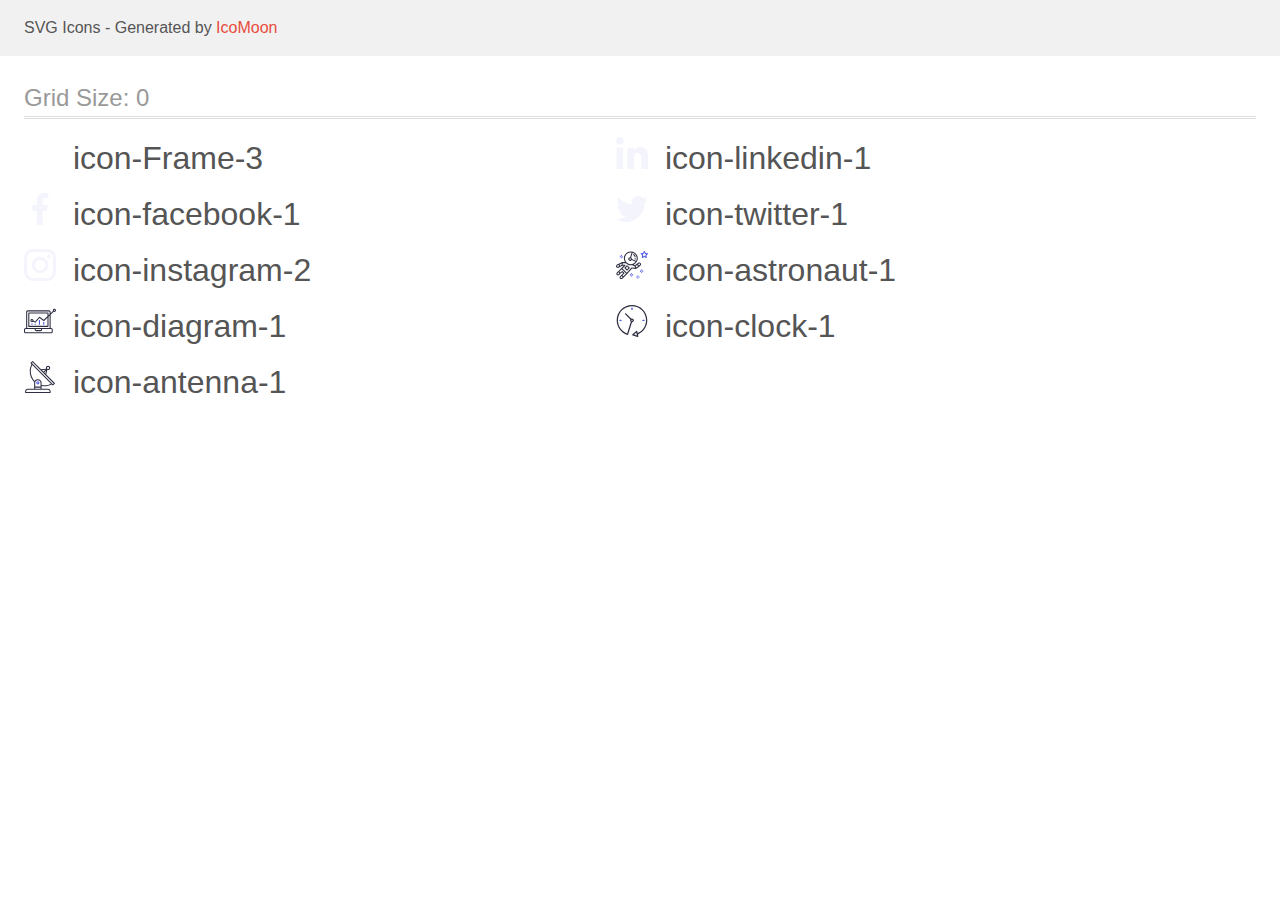
<file: images/icomoon/demo.html>
<!doctype html>
<html>
<head>
    <title>IcoMoon - SVG Icons</title>
    <meta charset="utf-8">
    <meta name="viewport" content="width=device-width, initial-scale=1">
    <link rel="stylesheet" href="demo-files/demo.css">
    <link rel="stylesheet" href="style.css">
</head>
<body>
<svg aria-hidden="true" style="position: absolute; width: 0; height: 0; overflow: hidden;" version="1.1" xmlns="http://www.w3.org/2000/svg" xmlns:xlink="http://www.w3.org/1999/xlink">
<defs>
<symbol id="icon-Frame-3" viewBox="0 0 32 32">
<path fill="#fff" style="fill: var(--color1, #fff)" d="M32 2.667l-32 15 10.227 3.156 15.773-12.323-11.998 13.488 0.010 0.003-0.012-0.003v7.345l5.735-5.576 7.265 2.242 5-23.333z"></path>
</symbol>
<symbol id="icon-linkedin-1" viewBox="0 0 32 32">
<path fill="#f4f4fd" style="fill: var(--color2, #f4f4fd)" d="M31.992 32v-0.001h0.008v-11.736c0-5.741-1.236-10.164-7.948-10.164-3.227 0-5.392 1.771-6.276 3.449h-0.093v-2.913h-6.364v21.364h6.627v-10.579c0-2.785 0.528-5.479 3.977-5.479 3.399 0 3.449 3.179 3.449 5.657v10.401h6.62z"></path>
<path fill="#f4f4fd" style="fill: var(--color2, #f4f4fd)" d="M0.528 10.636h6.635v21.364h-6.635v-21.364z"></path>
<path fill="#f4f4fd" style="fill: var(--color2, #f4f4fd)" d="M3.843-0c-2.121 0-3.843 1.721-3.843 3.843s1.721 3.879 3.843 3.879c2.121 0 3.843-1.757 3.843-3.879-0.001-2.121-1.723-3.843-3.843-3.843v0z"></path>
</symbol>
<symbol id="icon-facebook-1" viewBox="0 0 32 32">
<path fill="#f4f4fd" style="fill: var(--color2, #f4f4fd)" d="M21.329 5.313h2.921v-5.088c-0.504-0.069-2.237-0.225-4.256-0.225-4.212 0-7.097 2.649-7.097 7.519v4.481h-4.648v5.688h4.648v14.312h5.699v-14.311h4.46l0.708-5.688h-5.169v-3.919c0.001-1.644 0.444-2.769 2.735-2.769z"></path>
</symbol>
<symbol id="icon-twitter-1" viewBox="0 0 32 32">
<path fill="#f4f4fd" style="fill: var(--color2, #f4f4fd)" d="M32 6.078c-1.19 0.522-2.458 0.868-3.78 1.036 1.36-0.812 2.398-2.088 2.886-3.626-1.268 0.756-2.668 1.29-4.16 1.588-1.204-1.282-2.92-2.076-4.792-2.076-3.632 0-6.556 2.948-6.556 6.562 0 0.52 0.044 1.020 0.152 1.496-5.454-0.266-10.28-2.88-13.522-6.862-0.566 0.982-0.898 2.106-0.898 3.316 0 2.272 1.17 4.286 2.914 5.452-1.054-0.020-2.088-0.326-2.964-0.808 0 0.020 0 0.046 0 0.072 0 3.188 2.274 5.836 5.256 6.446-0.534 0.146-1.116 0.216-1.72 0.216-0.42 0-0.844-0.024-1.242-0.112 0.85 2.598 3.262 4.508 6.13 4.57-2.232 1.746-5.066 2.798-8.134 2.798-0.538 0-1.054-0.024-1.57-0.090 2.906 1.874 6.35 2.944 10.064 2.944 12.072 0 18.672-10 18.672-18.668 0-0.29-0.010-0.57-0.024-0.848 1.302-0.924 2.396-2.078 3.288-3.406z"></path>
</symbol>
<symbol id="icon-instagram-2" viewBox="0 0 32 32">
<path fill="#f4f4fd" style="fill: var(--color2, #f4f4fd)" d="M31.969 9.408c-0.075-1.7-0.35-2.869-0.744-3.882-0.406-1.075-1.031-2.038-1.85-2.838-0.8-0.813-1.769-1.444-2.832-1.844-1.019-0.394-2.182-0.669-3.882-0.744-1.713-0.081-2.257-0.1-6.601-0.1s-4.888 0.019-6.595 0.094c-1.7 0.075-2.869 0.35-3.882 0.744-1.075 0.406-2.038 1.031-2.838 1.85-0.813 0.8-1.444 1.769-1.844 2.832-0.394 1.019-0.669 2.182-0.744 3.882-0.081 1.713-0.1 2.257-0.1 6.601s0.019 4.888 0.094 6.595c0.075 1.7 0.35 2.869 0.744 3.882 0.406 1.075 1.038 2.038 1.85 2.838 0.8 0.813 1.769 1.444 2.832 1.844 1.019 0.394 2.182 0.669 3.882 0.744 1.706 0.075 2.25 0.094 6.595 0.094s4.888-0.019 6.595-0.094c1.7-0.075 2.869-0.35 3.882-0.744 2.151-0.831 3.851-2.532 4.682-4.682 0.394-1.019 0.669-2.182 0.744-3.882 0.075-1.707 0.094-2.25 0.094-6.595s-0.006-4.888-0.081-6.595zM29.087 22.473c-0.069 1.563-0.331 2.407-0.55 2.969-0.538 1.394-1.644 2.5-3.038 3.038-0.563 0.219-1.413 0.481-2.969 0.55-1.688 0.075-2.194 0.094-6.464 0.094s-4.782-0.019-6.464-0.094c-1.563-0.069-2.407-0.331-2.969-0.55-0.694-0.256-1.325-0.663-1.838-1.194-0.531-0.519-0.938-1.144-1.194-1.838-0.219-0.563-0.481-1.413-0.55-2.969-0.075-1.688-0.094-2.194-0.094-6.464s0.019-4.782 0.094-6.464c0.069-1.563 0.331-2.407 0.55-2.969 0.256-0.694 0.663-1.325 1.2-1.838 0.519-0.531 1.144-0.938 1.838-1.194 0.563-0.219 1.413-0.481 2.969-0.55 1.688-0.075 2.194-0.094 6.464-0.094 4.276 0 4.782 0.019 6.464 0.094 1.563 0.069 2.407 0.331 2.969 0.55 0.694 0.256 1.325 0.662 1.838 1.194 0.531 0.519 0.938 1.144 1.194 1.838 0.219 0.563 0.481 1.413 0.55 2.969 0.075 1.688 0.094 2.194 0.094 6.464s-0.019 4.77-0.094 6.458z"></path>
<path fill="#f4f4fd" style="fill: var(--color2, #f4f4fd)" d="M16.059 7.783c-4.538 0-8.22 3.682-8.22 8.22s3.682 8.22 8.22 8.22c4.539 0 8.22-3.682 8.22-8.22s-3.682-8.22-8.22-8.22zM16.059 21.335c-2.944 0-5.332-2.388-5.332-5.332s2.388-5.332 5.332-5.332c2.944 0 5.332 2.388 5.332 5.332s-2.388 5.332-5.332 5.332z"></path>
<path fill="#f4f4fd" style="fill: var(--color2, #f4f4fd)" d="M26.524 7.458c0 1.060-0.859 1.919-1.919 1.919s-1.919-0.859-1.919-1.919c0-1.060 0.859-1.919 1.919-1.919s1.919 0.859 1.919 1.919z"></path>
</symbol>
<symbol id="icon-astronaut-1" viewBox="0 0 32 32">
<path fill="#4d5ae5" style="fill: var(--color3, #4d5ae5)" d="M31.974 4.524c-0.063-0.193-0.229-0.333-0.43-0.363l-1.91-0.278-0.855-1.731c-0.179-0.365-0.777-0.365-0.956 0l-0.855 1.731-1.91 0.278c-0.201 0.029-0.367 0.17-0.431 0.363-0.062 0.193-0.011 0.405 0.135 0.547l1.383 1.348-0.326 1.903c-0.034 0.2 0.048 0.402 0.212 0.522 0.166 0.121 0.382 0.135 0.562 0.040l1.709-0.899 1.709 0.899c0.078 0.041 0.164 0.061 0.249 0.061 0.11 0 0.221-0.034 0.314-0.102 0.164-0.119 0.246-0.322 0.212-0.522l-0.326-1.903 1.383-1.348c0.145-0.142 0.197-0.354 0.135-0.547zM29.511 5.851c-0.125 0.122-0.183 0.299-0.153 0.472l0.191 1.114-1-0.526c-0.078-0.041-0.163-0.061-0.249-0.061s-0.17 0.020-0.249 0.061l-1.001 0.526 0.191-1.114c0.030-0.173-0.028-0.349-0.153-0.472l-0.81-0.789 1.119-0.163c0.174-0.025 0.324-0.134 0.402-0.292l0.5-1.013 0.5 1.013c0.078 0.157 0.228 0.267 0.402 0.292l1.119 0.163-0.809 0.789z"></path>
<path fill="#4d5ae5" style="fill: var(--color3, #4d5ae5)" d="M26.133 20.522h-1.067v1.067h1.067v-1.067z"></path>
<path fill="#4d5ae5" style="fill: var(--color3, #4d5ae5)" d="M26.133 22.656h-1.067v1.067h1.067v-1.067z"></path>
<path fill="#4d5ae5" style="fill: var(--color3, #4d5ae5)" d="M27.2 21.589h-1.067v1.067h1.067v-1.067z"></path>
<path fill="#4d5ae5" style="fill: var(--color3, #4d5ae5)" d="M25.067 21.589h-1.067v1.067h1.067v-1.067z"></path>
<path fill="#4d5ae5" style="fill: var(--color3, #4d5ae5)" d="M22.4 26.389h-1.067v1.067h1.067v-1.067z"></path>
<path fill="#4d5ae5" style="fill: var(--color3, #4d5ae5)" d="M22.4 28.522h-1.067v1.067h1.067v-1.067z"></path>
<path fill="#4d5ae5" style="fill: var(--color3, #4d5ae5)" d="M23.467 27.456h-1.067v1.067h1.067v-1.067z"></path>
<path fill="#4d5ae5" style="fill: var(--color3, #4d5ae5)" d="M21.333 27.456h-1.067v1.067h1.067v-1.067z"></path>
<path fill="#4d5ae5" style="fill: var(--color3, #4d5ae5)" d="M16 24.256h-1.067v1.067h1.067v-1.067z"></path>
<path fill="#4d5ae5" style="fill: var(--color3, #4d5ae5)" d="M16 26.389h-1.067v1.067h1.067v-1.067z"></path>
<path fill="#4d5ae5" style="fill: var(--color3, #4d5ae5)" d="M17.067 25.322h-1.067v1.067h1.067v-1.067z"></path>
<path fill="#4d5ae5" style="fill: var(--color3, #4d5ae5)" d="M14.933 25.322h-1.067v1.067h1.067v-1.067z"></path>
<path fill="#4d5ae5" style="fill: var(--color3, #4d5ae5)" d="M5.867 6.122h-1.067v1.067h1.067v-1.067z"></path>
<path fill="#4d5ae5" style="fill: var(--color3, #4d5ae5)" d="M5.867 8.255h-1.067v1.067h1.067v-1.067z"></path>
<path fill="#4d5ae5" style="fill: var(--color3, #4d5ae5)" d="M6.933 7.189h-1.067v1.067h1.067v-1.067z"></path>
<path fill="#4d5ae5" style="fill: var(--color3, #4d5ae5)" d="M4.8 7.189h-1.067v1.067h1.067v-1.067z"></path>
<path fill="#2e2f42" style="fill: var(--color4, #2e2f42)" d="M24.715 14.159c-0.287-0.388-0.709-0.637-1.188-0.705-0.481-0.068-0.956 0.058-1.34 0.352l-1.252 0.96-1.898 1.417-1.358-0.541c2.421-1.086 4.114-3.508 4.114-6.32 0-3.823-3.123-6.933-6.961-6.933s-6.961 3.11-6.961 6.933c0 1.386 0.414 2.674 1.12 3.758l-2.764-0.024c-0.002 0-0.003 0-0.005 0-0.009 0-0.015 0.004-0.023 0.005-0.053 0.002-0.105 0.013-0.155 0.031-0.013 0.005-0.026 0.008-0.038 0.013-0.006 0.003-0.013 0.003-0.019 0.006l-3.233 1.596c-0.001 0-0.001 0-0.001 0.001l-1.893 0.911c-0.021 0.009-0.042 0.021-0.063 0.035-0.755 0.502-1.012 1.489-0.598 2.295 0.22 0.429 0.595 0.745 1.056 0.889 0.178 0.055 0.359 0.083 0.539 0.083 0.29 0 0.577-0.071 0.839-0.211l1.388-0.738 2.264-1.169 1.357-0.008-5.442 5.416c-0.001 0.001-0.001 0.001-0.002 0.001l-1.339 1.333c-0.316 0.315-0.49 0.732-0.49 1.178s0.174 0.863 0.49 1.179c0.325 0.323 0.752 0.485 1.179 0.485s0.854-0.162 1.18-0.485l1.314-1.309 1.741-1.3 0.901 0.897-1.762 1.754c-0 0.001-0.001 0.001-0.002 0.001l-1.339 1.333c-0.316 0.315-0.49 0.732-0.49 1.178s0.174 0.863 0.49 1.179c0.325 0.323 0.753 0.485 1.18 0.485s0.855-0.162 1.18-0.485l3.482-3.467c0.001-0.001 0.001-0.001 0.001-0.002l1.010-1-0.004-0.004c0.006-0.006 0.015-0.009 0.022-0.015l5.166-5.658 3.471 0.494c0.025 0.004 0.050 0.005 0.075 0.005 0.065 0 0.127-0.015 0.187-0.038 0.018-0.006 0.033-0.015 0.050-0.023 0.019-0.010 0.039-0.015 0.058-0.027l3.213-2.133c0.012-0.008 0.018-0.021 0.029-0.029 0.013-0.010 0.029-0.014 0.041-0.026l1.271-1.191c0.662-0.62 0.753-1.635 0.212-2.362zM2.13 17.77c-0.173 0.093-0.37 0.111-0.558 0.052-0.187-0.058-0.338-0.186-0.427-0.358-0.161-0.314-0.068-0.695 0.214-0.902l1.314-0.632 0.449 1.313-0.992 0.527zM5.628 15.942l-1.548 0.8-0.439-1.283 2.027-1.001-0.040 1.484zM20.727 9.322c0 0.918-0.219 1.785-0.599 2.559l-4.181-1.899c-0.044-0.573-0.341-1.075-0.788-1.388l1.464-4.86c2.378 0.756 4.105 2.974 4.105 5.588zM8.938 9.322c0-3.235 2.644-5.867 5.894-5.867 0.253 0 0.5 0.021 0.745 0.052l-1.432 4.754c-0.019-0.001-0.037-0.006-0.057-0.006-1.033 0-1.873 0.837-1.873 1.867s0.84 1.867 1.873 1.867c0.694 0 1.294-0.383 1.618-0.945l3.862 1.755c-1.075 1.446-2.795 2.39-4.737 2.39-3.25 0-5.894-2.632-5.894-5.867zM14.894 10.122c0 0.441-0.362 0.8-0.806 0.8s-0.806-0.359-0.806-0.8c0-0.441 0.362-0.8 0.806-0.8s0.806 0.359 0.806 0.8zM2.465 25.146c-0.236 0.234-0.619 0.234-0.854 0.001-0.114-0.114-0.176-0.263-0.176-0.423s0.062-0.309 0.176-0.421l0.962-0.958 0.851 0.848-0.959 0.955zM5.679 28.88c-0.236 0.234-0.619 0.235-0.855 0.001-0.114-0.114-0.176-0.263-0.176-0.423s0.062-0.309 0.176-0.421l0.963-0.959 0.852 0.848-0.96 0.955zM9.16 25.411c-0.001 0-0.001 0-0.002 0.001l-1.765 1.76-0.852-0.848 1.763-1.755c0 0 0 0 0-0s0.001-0.001 0.002-0.001c0.040-0.040 0.065-0.088 0.090-0.135 0.007-0.014 0.020-0.026 0.026-0.040 0.017-0.041 0.019-0.085 0.026-0.129 0.003-0.025 0.014-0.047 0.014-0.073 0-0.036-0.013-0.070-0.020-0.106-0.006-0.032-0.006-0.065-0.019-0.095-0.020-0.050-0.055-0.094-0.091-0.138-0.010-0.012-0.014-0.027-0.025-0.038 0 0 0 0-0.001 0s-0.001-0.002-0.001-0.002l-1.607-1.6c-0.017-0.017-0.039-0.024-0.058-0.038-0.028-0.022-0.055-0.042-0.087-0.058-0.030-0.015-0.061-0.024-0.093-0.033-0.034-0.010-0.067-0.017-0.103-0.020-0.033-0.002-0.063 0.001-0.095 0.005-0.036 0.004-0.069 0.009-0.104 0.020-0.034 0.011-0.063 0.027-0.094 0.045-0.020 0.011-0.042 0.015-0.061 0.029l-1.773 1.324-0.901-0.897 2.399-2.386 4.361 4.289-0.928 0.919zM15.979 18.394c-0.015-0.002-0.030 0.004-0.045 0.003-0.039-0.002-0.076 0.001-0.115 0.007-0.030 0.005-0.059 0.011-0.088 0.021-0.034 0.012-0.065 0.028-0.097 0.047-0.030 0.018-0.057 0.037-0.083 0.061-0.013 0.011-0.028 0.017-0.040 0.029l-4.698 5.146-4.328-4.257 2.833-2.818c0.209-0.208 0.21-0.546 0.002-0.755-0.105-0.105-0.243-0.157-0.381-0.156v-0.001l-2.219 0.013 0.028-1.607 3.104 0.027c1.265 1.294 3.029 2.101 4.981 2.101 0.437 0 0.864-0.045 1.279-0.123 0.040 0.032 0.079 0.065 0.13 0.085l2.41 0.96 0.152 0.758 0.178 0.885-3.003-0.427zM20.020 18.572l-0.313-1.558 1.446-1.080 0.947 1.257-2.080 1.381zM23.774 15.741l-0.838 0.785-0.931-1.236 0.831-0.637c0.155-0.119 0.351-0.168 0.543-0.143 0.193 0.027 0.364 0.128 0.48 0.284 0.217 0.292 0.18 0.699-0.085 0.947z"></path>
<path fill="#2e2f42" style="fill: var(--color4, #2e2f42)" d="M13.602 18.544l-2.143-2.133c-0.207-0.207-0.545-0.207-0.753 0l-2.142 2.133c-0.1 0.101-0.157 0.236-0.157 0.378s0.056 0.278 0.157 0.378l2.142 2.133c0.104 0.103 0.241 0.155 0.377 0.155s0.273-0.052 0.376-0.155l2.143-2.133c0.1-0.1 0.157-0.236 0.157-0.378s-0.057-0.278-0.157-0.378zM11.083 20.303l-1.387-1.381 1.387-1.381 1.387 1.381-1.387 1.381z"></path>
<path fill="#2e2f42" style="fill: var(--color4, #2e2f42)" d="M17.164 5.071l-0.258 1.036c0.071 0.018 1.738 0.452 1.738 2.149h1.067c-0-2.017-1.666-2.965-2.547-3.185z"></path>
<path fill="#2e2f42" style="fill: var(--color4, #2e2f42)" d="M19.711 9.322h-1.067v1.067h1.067v-1.067z"></path>
</symbol>
<symbol id="icon-diagram-1" viewBox="0 0 32 32">
<path fill="#4d5ae5" style="fill: var(--color3, #4d5ae5)" d="M14.925 14.965h1.066v4.798h-1.066v-4.797z"></path>
<path fill="#4d5ae5" style="fill: var(--color3, #4d5ae5)" d="M19.19 17.097h1.066v2.665h-1.066v-2.665z"></path>
<path fill="#4d5ae5" style="fill: var(--color3, #4d5ae5)" d="M10.661 18.696h1.066v1.066h-1.066v-1.066z"></path>
<path fill="#4d5ae5" style="fill: var(--color3, #4d5ae5)" d="M7.463 18.163h1.066v1.599h-1.066v-1.599z"></path>
<path fill="#2e2f42" style="fill: var(--color4, #2e2f42)" d="M1.599 28.291h25.587c0.883 0 1.599-0.716 1.599-1.599v-2.132c0-0.883-0.716-1.599-1.599-1.599h-0.533v-13.293l3.028-2.868c0.703 0.346 1.553 0.136 2.013-0.499s0.396-1.508-0.152-2.068-1.42-0.644-2.065-0.198c-0.644 0.446-0.873 1.292-0.542 2.002l-2.281 2.163v-1.23c0-0.883-0.716-1.599-1.599-1.599h-21.322c-0.883 0-1.599 0.716-1.599 1.599v15.992h-0.533c-0.883 0-1.599 0.716-1.599 1.599v2.132c0 0.883 0.716 1.599 1.599 1.599zM30.384 4.837c0.294 0 0.533 0.239 0.533 0.533s-0.239 0.533-0.533 0.533c-0.294 0-0.533-0.239-0.533-0.533s0.239-0.533 0.533-0.533zM3.198 6.969c0-0.294 0.239-0.533 0.533-0.533h21.322c0.294 0 0.533 0.239 0.533 0.533v2.239l-1.066 1.013v-2.186c0-0.294-0.239-0.533-0.533-0.533h-19.19c-0.294 0-0.533 0.239-0.533 0.533v13.326c0 0.294 0.239 0.533 0.533 0.533h19.19c0.294 0 0.533-0.239 0.533-0.533v-9.674l1.066-1.010v12.284h-22.388v-15.992zM7.996 13.899c-0.721-0.002-1.354 0.478-1.546 1.174s0.105 1.433 0.725 1.801c0.62 0.368 1.41 0.276 1.928-0.226l1.853 0.93c0.215 0.108 0.476 0.057 0.636-0.123l3.939-4.431 3.872 2.901c0.208 0.156 0.498 0.139 0.686-0.039l3.365-3.188v8.131h-18.124v-12.26h18.124v2.66l-3.771 3.572-3.904-2.927c-0.222-0.166-0.534-0.135-0.718 0.072l-3.993 4.493-1.493-0.746c0.011-0.064 0.018-0.129 0.020-0.193 0-0.883-0.716-1.599-1.599-1.599zM8.529 15.498c0 0.294-0.239 0.533-0.533 0.533s-0.533-0.239-0.533-0.533c0-0.294 0.239-0.533 0.533-0.533s0.533 0.239 0.533 0.533zM11.727 24.027h5.331v0.533c0 0.294-0.239 0.533-0.533 0.533h-4.264c-0.294 0-0.533-0.239-0.533-0.533v-0.533zM1.066 24.56c0-0.294 0.239-0.533 0.533-0.533h9.062v0.533c0 0.883 0.716 1.599 1.599 1.599h4.264c0.883 0 1.599-0.716 1.599-1.599v-0.533h9.062c0.294 0 0.533 0.239 0.533 0.533v2.132c0 0.294-0.239 0.533-0.533 0.533h-25.587c-0.294 0-0.533-0.239-0.533-0.533v-2.132z"></path>
</symbol>
<symbol id="icon-clock-1" viewBox="0 0 32 32">
<path fill="#2e2f42" style="fill: var(--color4, #2e2f42)" d="M31.297 15.301c-0.002-8.452-6.855-15.303-15.308-15.301s-15.303 6.855-15.301 15.308c0.001 6.658 4.307 12.551 10.649 14.576 0.061 0.019 0.124 0.029 0.187 0.029 0.121-0 0.239-0.032 0.342-0.094 0.135-0.080 0.236-0.207 0.283-0.356l3.865-12.25c1.057-0.005 1.909-0.866 1.903-1.923s-0.866-1.909-1.923-1.903c-0.284 0.001-0.565 0.067-0.82 0.191l-5.106-5.107c-0.253-0.245-0.657-0.238-0.902 0.016-0.239 0.247-0.239 0.639 0 0.886l5.103 5.109c-0.392 0.799-0.168 1.764 0.536 2.309l-3.683 11.673c-7.278-2.681-11.004-10.754-8.323-18.032s10.754-11.004 18.032-8.323c7.278 2.681 11.004 10.754 8.323 18.032-1.31 3.556-4.001 6.431-7.462 7.973l-0.398-1.874c-0.073-0.345-0.411-0.565-0.756-0.492-0.109 0.023-0.209 0.074-0.293 0.148l-3.837 3.426c-0.263 0.234-0.287 0.637-0.052 0.9 0.076 0.085 0.174 0.149 0.283 0.184l4.899 1.564c0.335 0.108 0.694-0.077 0.802-0.412 0.034-0.106 0.040-0.219 0.017-0.328l-0.391-1.839c5.664-2.388 9.342-7.942 9.329-14.089zM15.992 14.664c0.352 0 0.638 0.286 0.638 0.638s-0.286 0.638-0.638 0.638c-0.352 0-0.638-0.285-0.638-0.638s0.285-0.638 0.638-0.638zM18.093 29.528l2.184-1.948 0.603 2.84-2.787-0.892z"></path>
<path fill="#4d5ae5" style="fill: var(--color3, #4d5ae5)" d="M15.354 3.185v1.275c0 0.352 0.285 0.638 0.638 0.638s0.638-0.285 0.638-0.638v-1.275c0-0.352-0.286-0.638-0.638-0.638s-0.638 0.286-0.638 0.638z"></path>
<path fill="#4d5ae5" style="fill: var(--color3, #4d5ae5)" d="M3.876 14.664c-0.352 0-0.638 0.286-0.638 0.638s0.285 0.638 0.638 0.638h1.275c0.352 0 0.638-0.285 0.638-0.638s-0.285-0.638-0.638-0.638h-1.275z"></path>
<path fill="#4d5ae5" style="fill: var(--color3, #4d5ae5)" d="M28.108 15.939c0.352 0 0.638-0.285 0.638-0.638s-0.285-0.638-0.638-0.638h-1.275c-0.352 0-0.638 0.286-0.638 0.638s0.286 0.638 0.638 0.638h1.275z"></path>
</symbol>
<symbol id="icon-antenna-1" viewBox="0 0 32 32">
<path fill="#2e2f42" style="fill: var(--color4, #2e2f42)" d="M30.773 22.098l-8.443-8.505 0.937-4.615c0.242 0.094 0.499 0.144 0.758 0.146h0.006c1.192 0.014 2.17-0.941 2.184-2.133s-0.941-2.17-2.133-2.184c-1.192-0.014-2.17 0.941-2.184 2.133-0.003 0.255 0.039 0.509 0.125 0.749l-4.96 0.605-8.091-8.133c-0.099-0.101-0.235-0.159-0.377-0.16-0.14 0.001-0.274 0.056-0.373 0.155l-1.513 1.504c-0.208 0.208-0.208 0.546 0 0.754l0.814 0.826c-3.153 5.798-2.129 12.978 2.519 17.663 0.043 0.041 0.092 0.074 0.146 0.098-0.034 0.18-0.051 0.364-0.052 0.547v6.187h-6.4c-1.472 0.002-2.665 1.195-2.667 2.667v1.067c0 0.295 0.239 0.533 0.533 0.533h24.533c0.295 0 0.533-0.239 0.533-0.533v-1.067c-0.002-1.472-1.195-2.665-2.667-2.667h-6.4v-2.742c1.003 0.21 2.024 0.317 3.049 0.32 2.458-0.003 4.877-0.615 7.040-1.783l0.818 0.823c0.099 0.101 0.235 0.159 0.377 0.16 0.14-0.001 0.274-0.056 0.373-0.155l1.513-1.504c0.208-0.208 0.208-0.546 0-0.754zM23.28 6.233c0.418-0.415 1.093-0.414 1.509 0.004s0.414 1.093-0.004 1.508c-0.2 0.199-0.47 0.31-0.752 0.31h-0.003c-0.589-0.003-1.064-0.483-1.061-1.072 0.002-0.282 0.115-0.552 0.314-0.751h-0.002zM22.024 9.738l-0.598 2.946-1.175-1.182 1.774-1.763zM21.419 8.836l-1.92 1.909-1.485-1.493 3.405-0.415zM24.004 28.8c0.884 0 1.6 0.716 1.6 1.6v0.533h-23.467v-0.533c0-0.884 0.716-1.6 1.6-1.6h20.267zM16.537 26.667v1.067h-5.333v-1.067h5.333zM11.204 25.6v-4.053c0-1.294 1.196-2.347 2.667-2.347s2.667 1.053 2.667 2.347v4.053h-5.333zM17.604 23.904v-2.357c0-1.882-1.675-3.413-3.733-3.413-1.331-0.020-2.576 0.657-3.281 1.786-4.058-4.274-4.971-10.645-2.279-15.887l18.602 18.708c-2.872 1.461-6.165 1.873-9.309 1.163zM28.893 23.22l-21.057-21.181 0.755-0.752 7.935 7.98c0.004 0 0.006 0.007 0.010 0.010l13.115 13.191-0.757 0.752z"></path>
<path fill="#4d5ae5" style="fill: var(--color3, #4d5ae5)" d="M13.876 20.267h-0.005c-0.884-0.001-1.601 0.714-1.602 1.598s0.714 1.601 1.598 1.602h0.005c0.884 0.001 1.601-0.714 1.602-1.598s-0.714-1.601-1.598-1.602zM14.249 22.245c-0.1 0.1-0.236 0.156-0.378 0.155-0.295-0.002-0.532-0.242-0.531-0.536 0.001-0.141 0.057-0.276 0.157-0.375s0.233-0.154 0.373-0.155c0.295 0.002 0.532 0.242 0.531 0.536-0.001 0.141-0.057 0.276-0.157 0.375h0.005z"></path>
</symbol>
</defs>
</svg>

<header class="bgc1 clearfix">
<div class="mhl">
    <p>SVG Icons - Generated by <a href="https://icomoon.io/app">IcoMoon</a></p>
</div>
</header>
    <div class="clearfix mhl ptl">
        <h1 class="mvm mtn fgc1">Grid Size: 0</h1>
        <div class="glyph fs1">
            <div class="clearfix pbs">
                <svg class="icon-Frame-3"><use xlink:href="#icon-Frame-3"></use></svg><span class="name"> icon-Frame-3</span>
            </div>
        </div>
        <div class="glyph fs1">
            <div class="clearfix pbs">
                <svg class="icon-linkedin-1"><use xlink:href="#icon-linkedin-1"></use></svg><span class="name"> icon-linkedin-1</span>
            </div>
        </div>
        <div class="glyph fs1">
            <div class="clearfix pbs">
                <svg class="icon-facebook-1"><use xlink:href="#icon-facebook-1"></use></svg><span class="name"> icon-facebook-1</span>
            </div>
        </div>
        <div class="glyph fs1">
            <div class="clearfix pbs">
                <svg class="icon-twitter-1"><use xlink:href="#icon-twitter-1"></use></svg><span class="name"> icon-twitter-1</span>
            </div>
        </div>
        <div class="glyph fs1">
            <div class="clearfix pbs">
                <svg class="icon-instagram-2"><use xlink:href="#icon-instagram-2"></use></svg><span class="name"> icon-instagram-2</span>
            </div>
        </div>
        <div class="glyph fs1">
            <div class="clearfix pbs">
                <svg class="icon-astronaut-1"><use xlink:href="#icon-astronaut-1"></use></svg><span class="name"> icon-astronaut-1</span>
            </div>
        </div>
        <div class="glyph fs1">
            <div class="clearfix pbs">
                <svg class="icon-diagram-1"><use xlink:href="#icon-diagram-1"></use></svg><span class="name"> icon-diagram-1</span>
            </div>
        </div>
        <div class="glyph fs1">
            <div class="clearfix pbs">
                <svg class="icon-clock-1"><use xlink:href="#icon-clock-1"></use></svg><span class="name"> icon-clock-1</span>
            </div>
        </div>
        <div class="glyph fs1">
            <div class="clearfix pbs">
                <svg class="icon-antenna-1"><use xlink:href="#icon-antenna-1"></use></svg><span class="name"> icon-antenna-1</span>
            </div>
        </div>
  </div>
<script defer src="svgxuse.js"></script>
</body>
</html>
</file>
<file: images/icomoon/demo-files/demo.css>
body {
  padding: 0;
  margin: 0;
  font-family: sans-serif;
  font-size: 1em;
  line-height: 1.5;
  color: #555;
  background: #fff;
}
h1 {
  font-size: 1.5em;
  font-weight: normal;
  box-shadow: 0 1px #ddd, 0 2px #fff, 0 3px #ddd;
}
small {
  font-size: .66666667em;
}
a {
  color: #e74c3c;
  text-decoration: none;
}
a:hover, a:focus {
  box-shadow: 0 1px #e74c3c;
}
.bshadow0, input {
  box-shadow: inset 0 -2px #e7e7e7;
}
input:hover {
  box-shadow: inset 0 -2px #ccc;
}
input, fieldset {
  font-size: 1em;
  margin: 0;
  padding: 0;
  border: 0;
}
input {
  color: inherit;
  line-height: 1.5;
  height: 1.5em;
  padding: .25em 0;
}
input:focus {
  outline: none;
  box-shadow: inset 0 -2px #449fdb;
}
.glyph {
  font-size: 16px;
  margin-right: 1.5em;
  float: left;
  width: 17em;
}
svg {
  color: #000;
}
.liga {
  width: 80%;
  width: calc(100% - 2.5em);
}
.talign-right {
  text-align: right;
}
.talign-center {
  text-align: center;
}
.bgc1 {
  background: #f1f1f1;
}
.fgc0 {
  color: #000;
}
.fgc1 {
  color: #999;
}
p {
  margin-top: 1em;
  margin-bottom: 1em;
}
.mvm {
  margin-top: .75em;
  margin-bottom: .75em;
}
.mtn {
  margin-top: 0;
}
.mtl, .mal {
  margin-top: 1.5em;
}
.mbl, .mal {
  margin-bottom: 1.5em;
}
.mal, .mhl {
  margin-left: 1.5em;
  margin-right: 1.5em;
}
.mhmm {
  margin-left: 1em;
  margin-right: 1em;
}
.ptl {
  padding-top: 1.5em;
}
.pbs, .pvs {
  padding-bottom: .25em;
}
.pvs, .pts {
  padding-top: .25em;
}
.unit {
  float: left;
}
.unitRight {
  float: right;
}
.size1of2 {
  width: 50%;
}
.size1of1 {
  width: 100%;
}
.clearfix:before, .clearfix:after {
  content: " ";
  display: table;
}
.clearfix:after {
  clear: both;
}
.hidden-true {
  display: none;
}
.textbox0 {
  width: 3em;
  background: #f1f1f1;
  padding: .25em .5em;
  line-height: 1.5;
  height: 1.5em;
}
.fs0 {
  font-size: 16px;
}
.fs1 {
  font-size: 32px;
}
.name {
  margin-left: .25em;
}
</file>
<file: images/icomoon/style.css>
[class^="icon-"], [class*=" icon-"] {
  display: inline-block;
  width: 1em;
  height: 1em;
  stroke-width: 0;
  stroke: currentColor;
  fill: currentColor;
}

/* ==========================================
Single-colored icons can be modified like so:
.icon-name {
  font-size: 32px;
  color: red;
}
========================================== */
</file>
